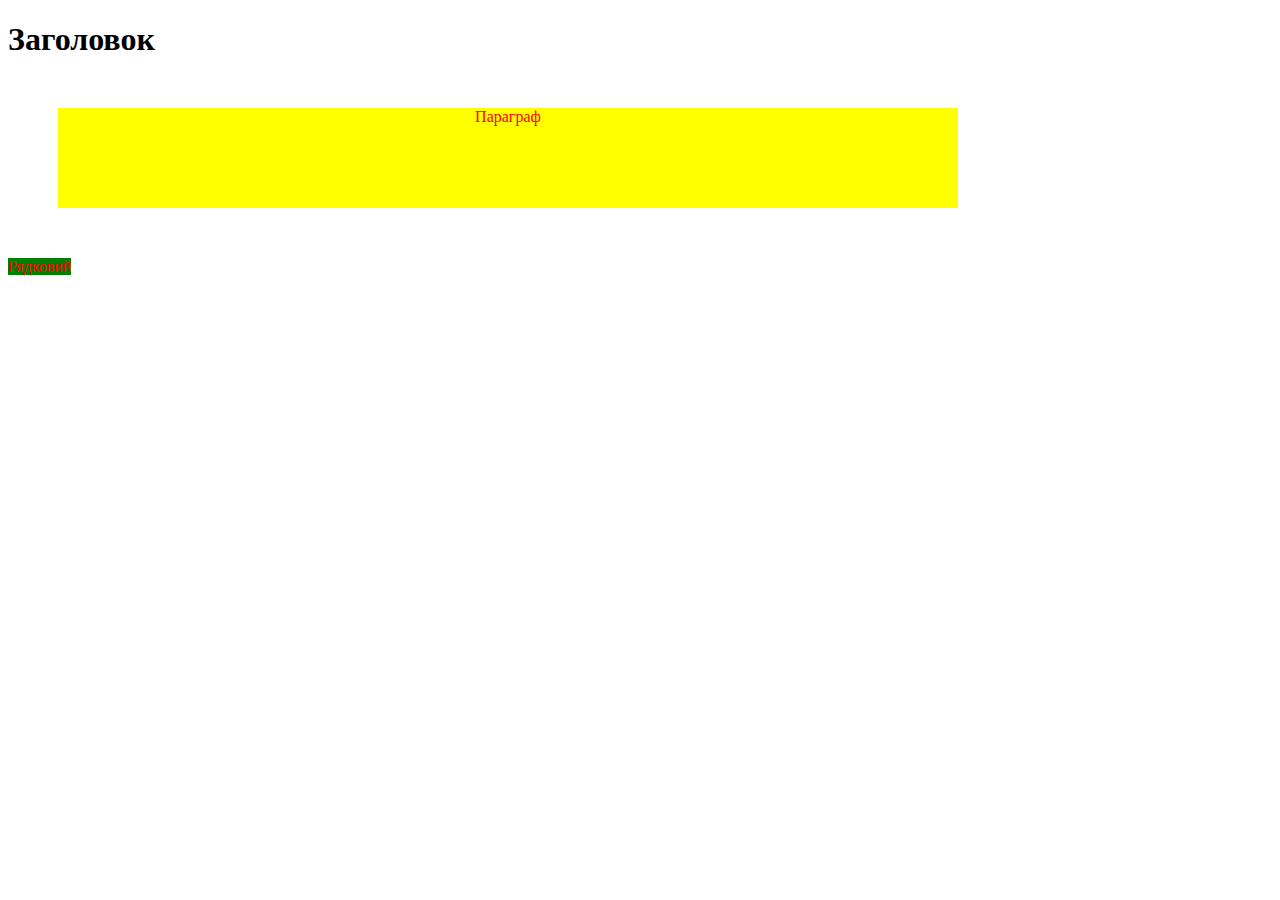
<file: index.html>
<!DOCTYPE html>
<html>
<head>
	<title>css</title>
	<meta charset="utf-8">
	<link rel="stylesheet" type="text/css" href="style.css">
</head>
<body>
	<h1>Заголовок</h1>
	<p>Параграф</p>
	
	<span>Рядковий</span>

</body>
</html>
</file>
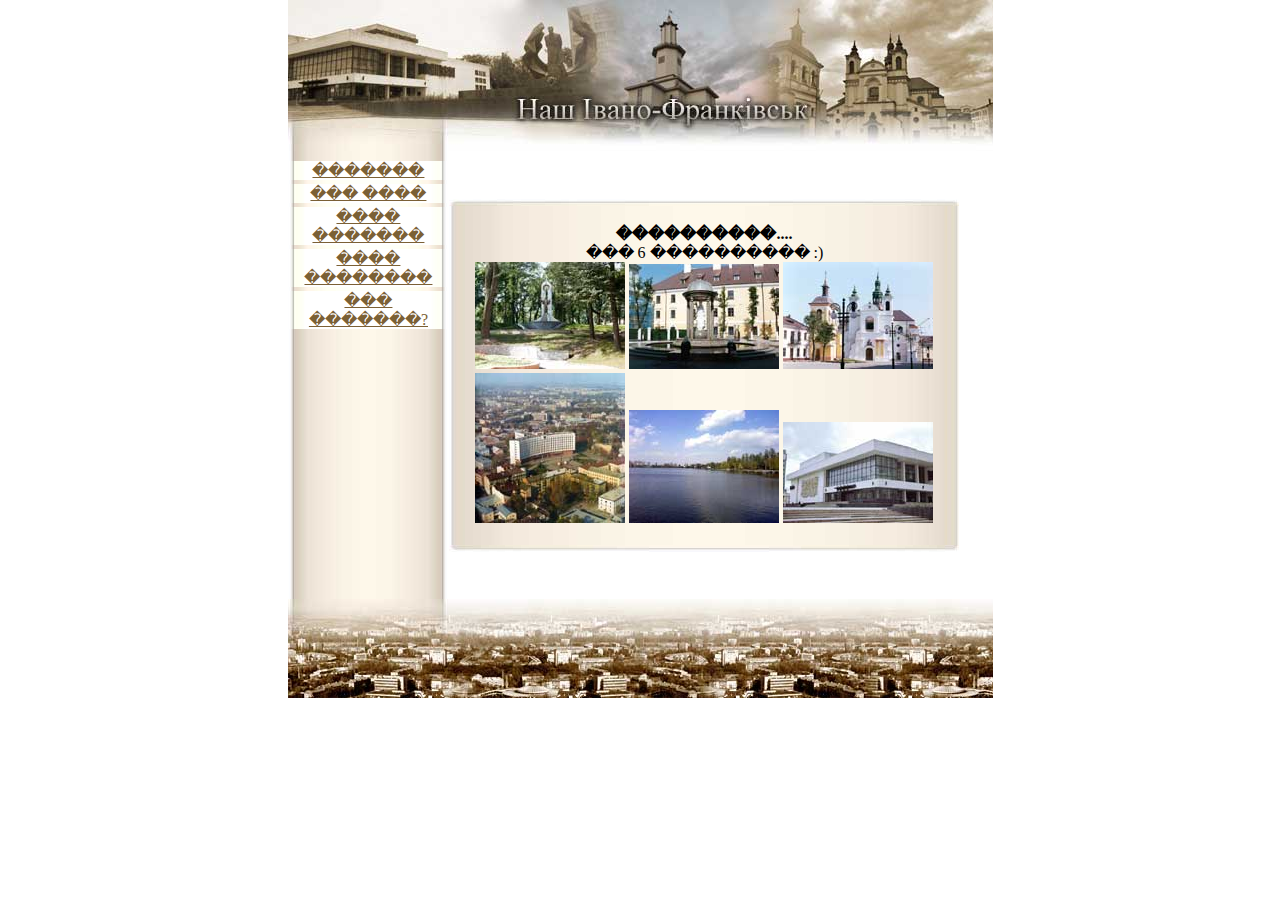
<file: fotos.html>
<html>
<haed><title> �����-��������� </title></head>
<body marginheight=0 marginwidth=0 link=#7B6035 alink=#A49174 vlink=#AF9164>
<center>
<font face="verdana">
<table border=0 cellspacing=0 cellpadding=0 marginheight=0>
<tr>
<td colspan=2 background="images/top.jpg" width=705 height=151></td>
</tr>
<tr>
<td width=161 height=10 background="images/menubg.jpg"></td>
<td rowspan=11 width=540>
<table border=0 cellspacing=0 cellpadding=0>
<tr>
<td width=510 height=7 background="images/infoup.jpg"></td>
</tr>
<tr>
<td width=510 background="images/infobg.jpg">
<center>



<br>
<b>����������....</b><br>
��� 6 ���������� :)
<br>
<a href="images/b4.jpg"><img src="images/s4.jpg"></a>
<a href="images/b5.jpg"><img src="images/s5.jpg"></a>
<a href="images/b6.jpg"><img src="images/s6.jpg"></a>
<br>
<a href="images/b1.jpg"><img src="images/s1.jpg"></a>
<a href="images/b2.jpg"><img src="images/s2.jpg"></a>
<a href="images/b3.jpg"><img src="images/s3.jpg"></a>
<br>
<br>




</center>
</td>
</tr>
<tr>
<td width=510 height=7 background="images/infobottom.jpg"></td>
</tr>
</table>
</td>
</tr>
<tr><td background="images/itemupdown.jpg" height=10 align="center">
<a href="index.html"> ������� </a>
</td></tr>
<tr><td height=4 background="images/itembg.jpg"></td></tr>
<tr><td background="images/itemupdown.jpg" height=10 align="center">
<a href="about.html"> ��� ���� </a>
</td></tr>
<tr><td height=4 background="images/itembg.jpg"></td></tr>
<tr><td background="images/itemupdown.jpg" height=10 align="center">
<a href="fotos.html"> ���� ������� </a>
</td></tr>
<tr><td height=4 background="images/itembg.jpg"></td></tr>
<tr><td background="images/itemupdown.jpg" height=10 align="center">
<a href="fotosold.html"> ���� �������� </a>
</td></tr>
<tr><td height=4 background="images/itembg.jpg"></td></tr>
<tr><td background="images/itemupdown.jpg" height=10 align="center">
<a href="author.html"> ��� �������? </a>
</td></tr>
<tr>
<td width=161 



height=270



background="images/menubg.jpg"></td>
</tr>
<tr>
<td colspan=2 background="images/bottom.jpg" width=705 height=99></td>
</tr>
</table>
</font>
</center>
</body>
</html>
</file>
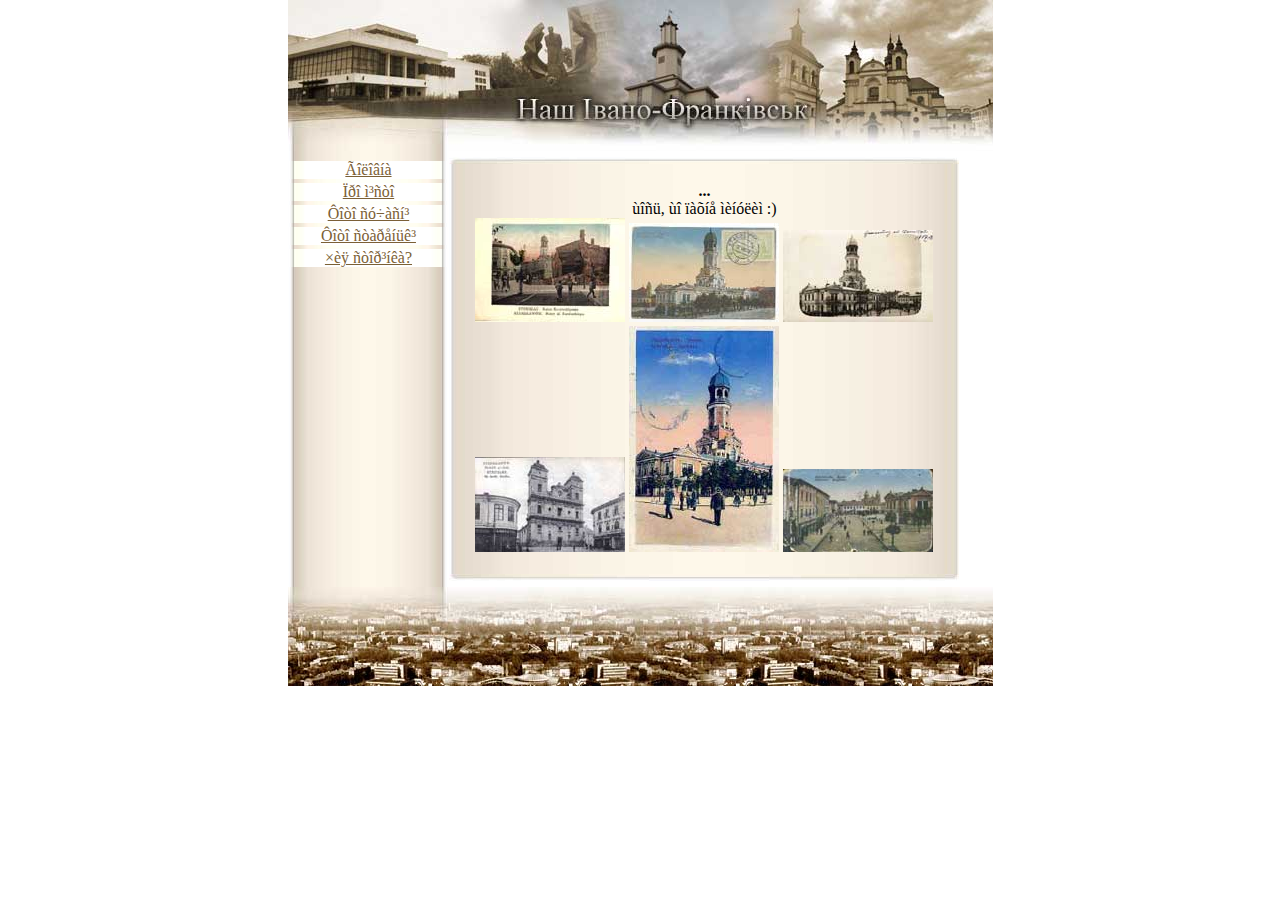
<file: fotosold.html>
<!DOCTYPE html>
<html lang="en">

<head>

    <meta charset="utf-8">
    <meta http-equiv="X-UA-Compatible" content="IE=edge">
    <meta name="viewport" content="width=device-width, initial-scale=1">
  
<title> Івано-Франківськ </title></head>
  
<body marginheight=0 marginwidth=0 link=#7B6035 alink=#A49174 vlink=#AF9164>
<center>
<font face="verdana">
<table border=0 cellspacing=0 cellpadding=0 marginheight=0>
<tr>
<td colspan=2 background="images/top.jpg" width=705 height=151></td>
</tr>
<tr>
<td width=161 height=10 background="images/menubg.jpg"></td>
<td rowspan=11 width=540>
<table border=0 cellspacing=0 cellpadding=0>
<tr>
<td width=510 height=7 background="images/infoup.jpg"></td>
</tr>
<tr>
<td width=510 background="images/infobg.jpg">
<center>



<br>
<b>...</b><br>
ùîñü, ùî ïàõíå ìèíóëèì :)
<br>
<a href="images/ob1.jpg"><img src="images/os1.jpg"></a>
<a href="images/ob3.jpg"><img src="images/os3.jpg"></a>
<a href="images/ob6.jpg"><img src="images/os6.jpg"></a>
<br>
<a href="images/ob2.jpg"><img src="images/os2.jpg"></a>
<a href="images/ob4.jpg"><img src="images/os4.jpg"></a>
<a href="images/ob5.jpg"><img src="images/os5.jpg"></a>
<br>
<br>




</center>
</td>
</tr>
<tr>
<td width=510 height=7 background="images/infobottom.jpg"></td>
</tr>
</table>
</td>
</tr>
<tr><td background="images/itemupdown.jpg" height=10 align="center">
<a href="index.html"> Ãîëîâíà </a>
</td></tr>
<tr><td height=4 background="images/itembg.jpg"></td></tr>
<tr><td background="images/itemupdown.jpg" height=10 align="center">
<a href="about.html"> Ïðî ì³ñòî </a>
</td></tr>
<tr><td height=4 background="images/itembg.jpg"></td></tr>
<tr><td background="images/itemupdown.jpg" height=10 align="center">
<a href="fotos.html"> Ôîòî ñó÷àñí³ </a>
</td></tr>
<tr><td height=4 background="images/itembg.jpg"></td></tr>
<tr><td background="images/itemupdown.jpg" height=10 align="center">
<a href="fotosold.html"> Ôîòî ñòàðåíüê³ </a>
</td></tr>
<tr><td height=4 background="images/itembg.jpg"></td></tr>
<tr><td background="images/itemupdown.jpg" height=10 align="center">
<a href="author.html"> ×èÿ ñòîð³íêà? </a>
</td></tr>
<tr>
<td width=161 



height=320



background="images/menubg.jpg"></td>
</tr>
<tr>
<td colspan=2 background="images/bottom.jpg" width=705 height=99></td>
</tr>
</table>
</font>
</center>
</body>
</html>
</file>
<file: style.css>
p {
	color: red;
	background-color: yellow;
	width: 900px;
	height: 100px;
	text-align: center;
	margin:50px 50px;
}
span {
	color: red;
	background-color: green;
}
</file>
